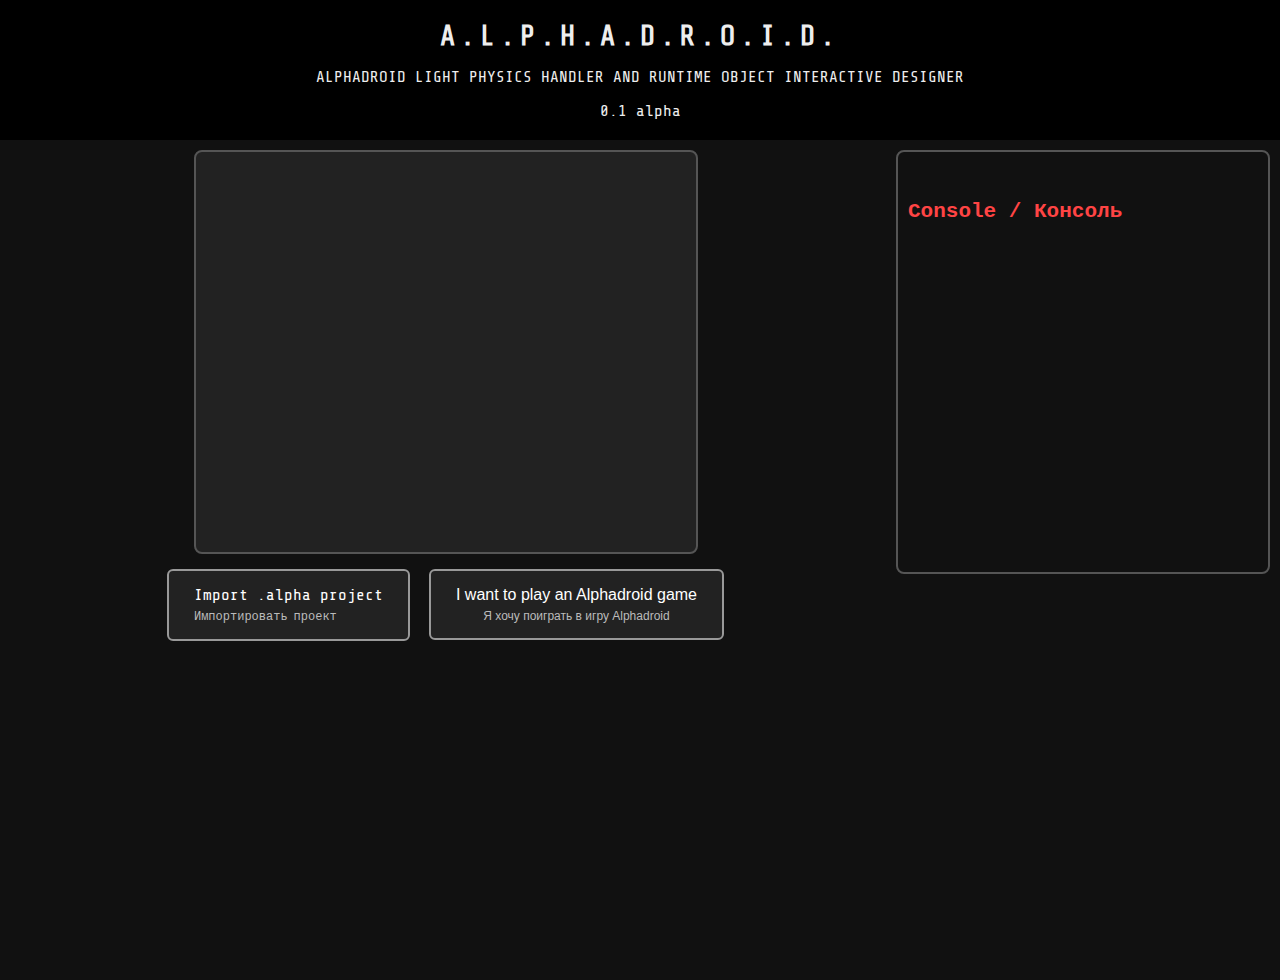
<file: index.html>
<!DOCTYPE html>
<html lang="en">
<head>
<meta charset="UTF-8" />
<meta name="viewport" content="width=device-width, initial-scale=1" />
<title>Alphadroid Engine 0.1 alpha</title>
<link rel="stylesheet" href="style.css" />
</head>
<body>

<div class="header">
  <h1>A.L.P.H.A.D.R.O.I.D.</h1>
  <p>ALPHADROID LIGHT PHYSICS HANDLER AND RUNTIME OBJECT INTERACTIVE DESIGNER</p>
  <span class="version">0.1 alpha</span>
</div>

<div class="main">
  <div class="left-panel">
    <canvas id="gameCanvas" width="500" height="400"></canvas>
    <div class="buttons">
      <label class="btn" id="importLabel">Import .alpha project<br><span class="sub">Импортировать проект</span>
        <input type="file" id="fileInput" accept=".alpha" />
      </label>
      <button class="btn" id="playBtn">I want to play an Alphadroid game<br><span class="sub">Я хочу поиграть в игру Alphadroid</span></button>
    </div>
  </div>

  <div class="console" id="console">
    <h2>Console / Консоль</h2>
    <div id="consoleContent"></div>
  </div>
</div>

<script src="engine.js"></script>
</body>
</html>
</file>
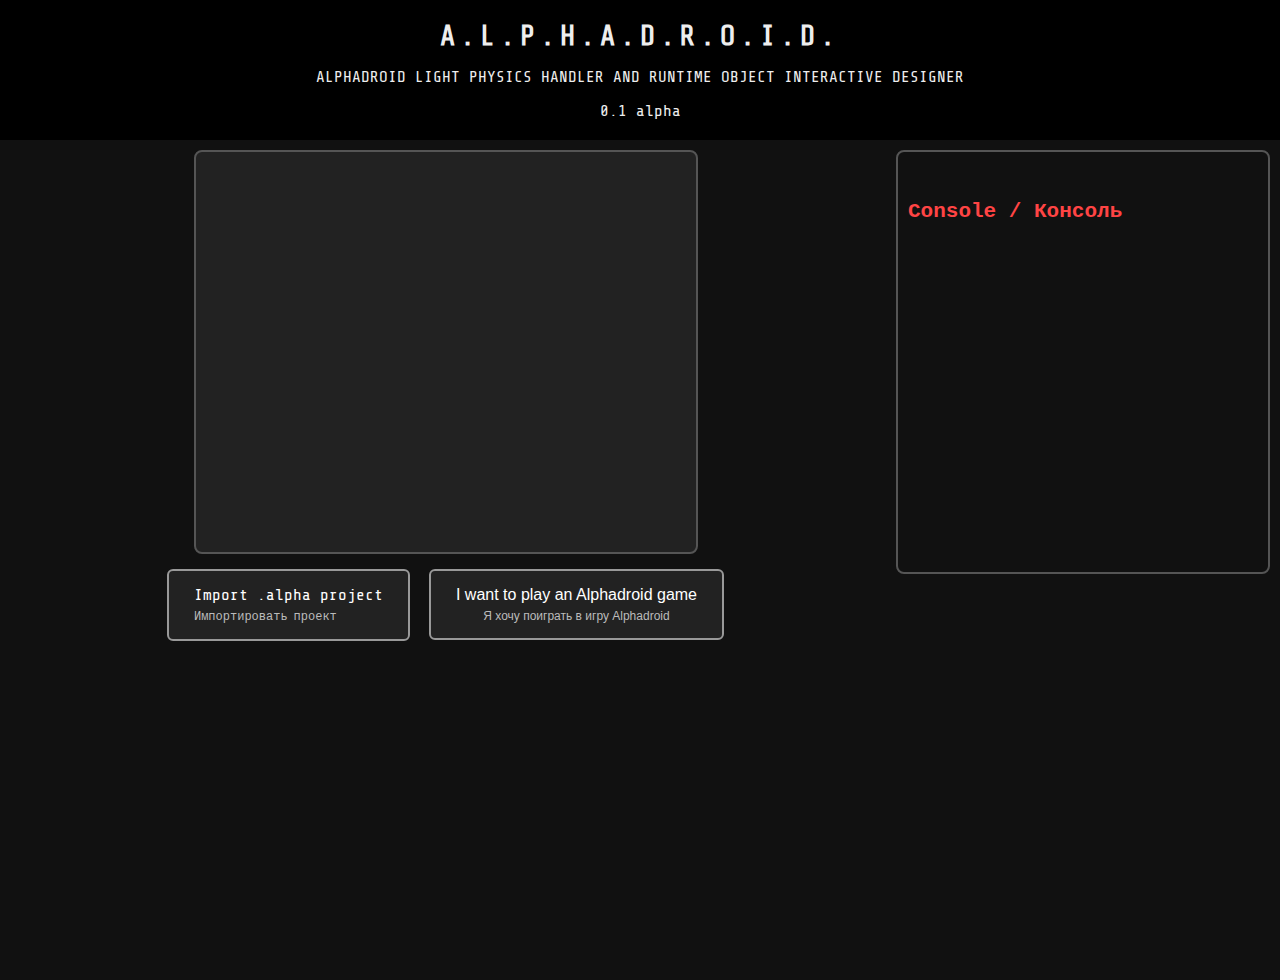
<file: alphadroid/index.html>
<!DOCTYPE html>
<html lang="en">
<head>
<meta charset="UTF-8" />
<meta name="viewport" content="width=device-width, initial-scale=1" />
<title>Alphadroid Engine 0.1 alpha</title>
<link rel="stylesheet" href="style.css" />
</head>
<body>

<div class="header">
  <h1>A.L.P.H.A.D.R.O.I.D.</h1>
  <p>ALPHADROID LIGHT PHYSICS HANDLER AND RUNTIME OBJECT INTERACTIVE DESIGNER</p>
  <span class="version">0.1 alpha</span>
</div>

<div class="main">
  <div class="left-panel">
    <canvas id="gameCanvas" width="500" height="400"></canvas>
    <div class="buttons">
      <label class="btn" id="importLabel">Import .alpha project<br><span class="sub">Импортировать проект</span>
        <input type="file" id="fileInput" accept=".alpha" />
      </label>
      <button class="btn" id="playBtn">I want to play an Alphadroid game<br><span class="sub">Я хочу поиграть в игру Alphadroid</span></button>
    </div>
  </div>

  <div class="console" id="console">
    <h2>Console / Консоль</h2>
    <div id="consoleContent"></div>
  </div>
</div>

<script src="engine.js"></script>
</body>
</html>
</file>
<file: style.css>
@import url('https://fonts.googleapis.com/css2?family=Share+Tech+Mono&display=swap');

body {
  margin: 0; padding: 0; font-family: 'Share Tech Mono', monospace;
  background: #111; color: #eee; overflow: hidden;
}
.header {
  padding: 20px; background: #000; text-align: center;
}
.header h1 {
  margin: 0; font-size: 28px; letter-spacing: 5px;
}
.main {
  padding: 10px; display: flex; height: calc(100vh - 80px);
  gap: 15px;
}
.left-panel {
  flex: 1; display: flex; flex-direction: column; align-items: center;
}
canvas {
  background: #222; border: 2px solid #555; border-radius: 8px;
  width: 500px; height: 400px;
}
.buttons {
  margin-top: 15px;
}
label.btn, button.btn {
  background-color: #222; color: white; border: 2px solid #999;
  padding: 15px 25px; font-size: 16px; cursor: pointer;
  display: inline-block; margin: 0 5px;
  border-radius: 6px;
  transition: all 0.3s ease;
}
label.btn:hover, button.btn:hover {
  background-color: #333; border-color: white;
}
input[type="file"] {
  display: none;
}
.sub {
  display: block;
  font-size: 12px;
  color: #bbb;
  margin-top: 5px;
}
/* Консоль помилок справа знизу */
.console {
  width: 350px; height: 400px; background: #111; border: 2px solid #555;
  border-radius: 8px; padding: 10px; overflow-y: auto; font-size: 14px;
  white-space: pre-wrap; line-height: 1.3;
  color: #f66;
  font-family: monospace;
}
.console h2 {
  margin-top: 0; color: #f44;
}
</file>
<file: alphadroid/style.css>
@import url('https://fonts.googleapis.com/css2?family=Share+Tech+Mono&display=swap');

body {
  margin: 0; padding: 0; font-family: 'Share Tech Mono', monospace;
  background: #111; color: #eee; overflow: hidden;
}
.header {
  padding: 20px; background: #000; text-align: center;
}
.header h1 {
  margin: 0; font-size: 28px; letter-spacing: 5px;
}
.main {
  padding: 10px; display: flex; height: calc(100vh - 80px);
  gap: 15px;
}
.left-panel {
  flex: 1; display: flex; flex-direction: column; align-items: center;
}
canvas {
  background: #222; border: 2px solid #555; border-radius: 8px;
  width: 500px; height: 400px;
}
.buttons {
  margin-top: 15px;
}
label.btn, button.btn {
  background-color: #222; color: white; border: 2px solid #999;
  padding: 15px 25px; font-size: 16px; cursor: pointer;
  display: inline-block; margin: 0 5px;
  border-radius: 6px;
  transition: all 0.3s ease;
}
label.btn:hover, button.btn:hover {
  background-color: #333; border-color: white;
}
input[type="file"] {
  display: none;
}
.sub {
  display: block;
  font-size: 12px;
  color: #bbb;
  margin-top: 5px;
}
/* Консоль помилок справа знизу */
.console {
  width: 350px; height: 400px; background: #111; border: 2px solid #555;
  border-radius: 8px; padding: 10px; overflow-y: auto; font-size: 14px;
  white-space: pre-wrap; line-height: 1.3;
  color: #f66;
  font-family: monospace;
}
.console h2 {
  margin-top: 0; color: #f44;
}
</file>
